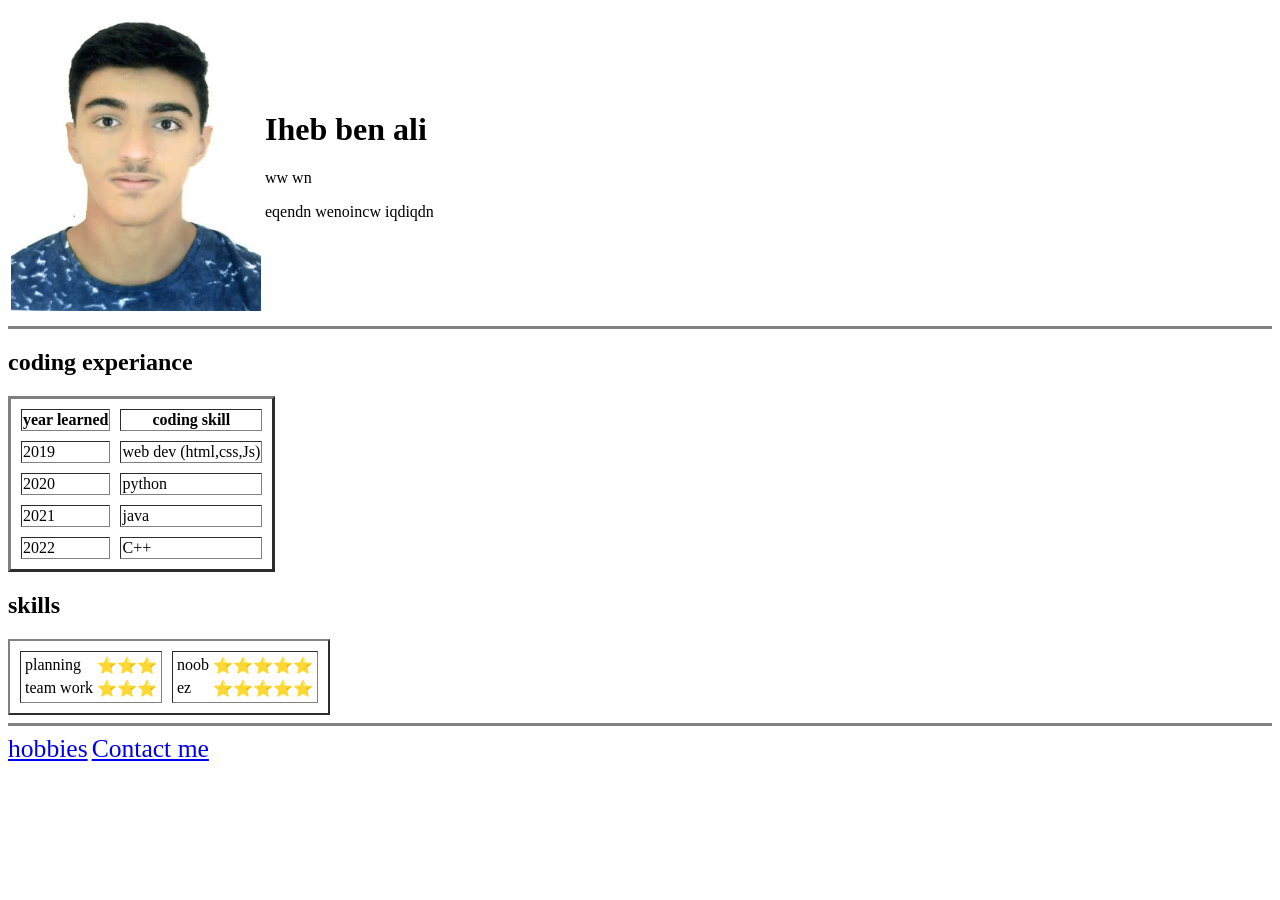
<file: index.html>
<!DOCTYPE html>
<html lang="en" dir="ltr">
  <head>
    <meta charset="utf-8">
    <title>Ihebs ez site</title>
  </head>
  <body>
    <table>
      <tr>
        <td>
          <img src="res\photo.jpg" alt="iheb noob pic" width="250" height="300">
        </td>
        <td>
          <h1>Iheb ben ali</h1>
          <p>ww wn</p>
          <p>eqendn wenoincw iqdiqdn</p>
        </td>
      </tr>
    </table>

    <hr size="3" noshade>

    <h2>coding experiance</h2>
    <table border="3" cellspacing="10">
      <thead>
        <tr>
          <th>year learned</th>
          <th>coding skill</th>
        </tr>
      </thead>
      <tbody>
        <tr>
          <td>2019</td>
          <td>web dev (html,css,Js)</td>
        </tr>
        <tr>
          <td>2020</td>
          <td>python</td>
        </tr>
        <tr>
          <td>2021</td>
          <td>java</td>
        </tr>
        <tr>
          <td>2022</td>
          <td>C++</td>
        </tr>
      </tbody>
    </table>



    <h2>skills</h2>


    <table border="2" cellspacing="10">
      <tr>
        <td>
          <table>
              <tr>
                <td>planning</td>
                <td>⭐⭐⭐</td>
              </tr>
              <tr>
                <td>team work</td>
                <td>⭐⭐⭐</td>
              </tr>

          </table>
        </td>
        <td>
          <table>
              <tr>
                <td>noob</td>
                <td>⭐⭐⭐⭐⭐</td>
              </tr>
              <tr>
                <td>ez</td>
                <td>⭐⭐⭐⭐⭐</td>
              </tr>
          </table>
        </td>
      </tr>
    </table>


    <hr size="3" noshade>
    <a href="myhobbies.html" style="font-size:2vw">hobbies</a>
    <a href="contact_me.html" style="font-size:2vw">Contact me</a>



  </body>

  </body>
</html>
</file>
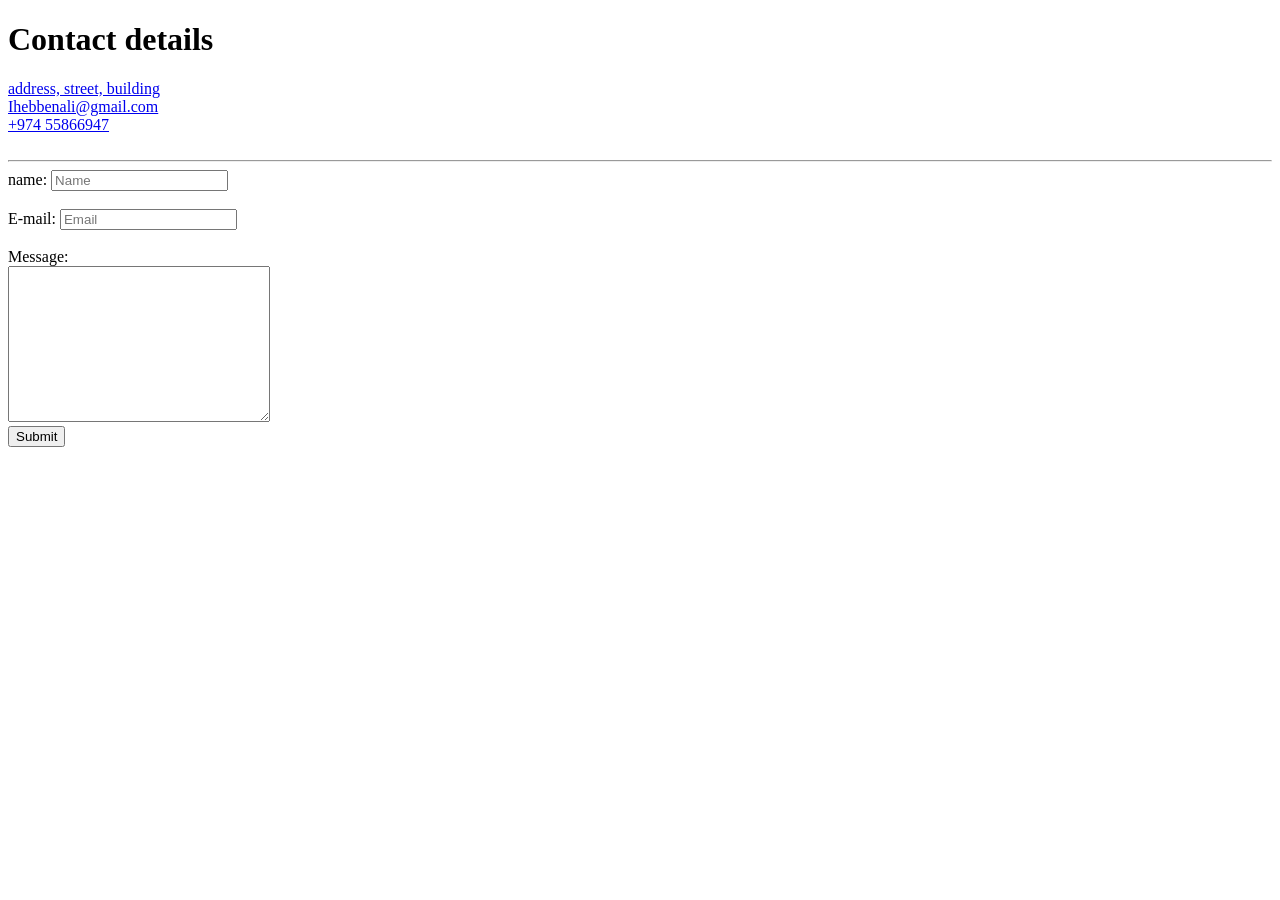
<file: contact_me.html>
<!DOCTYPE html>
<html lang="en" dir="ltr">
  <head>
    <meta charset="utf-8">
    <title></title>
  </head>
  <body>
    <h1>Contact details</h1>
    <a href="#"> address, street, building</a><br>
    <a href="#">Ihebbenali@gmail.com</a><br>
    <a href="#">+974 55866947</a><br>
    <br>
    <hr>
    <form class="" action="mailto:iheb99benali@gmail.com" method="post" enctype="text/plain">
      <label>name: </label>
      <input type="text" name="yourName" value="" placeholder="Name"><br><br>
      <label >E-mail: </label>
      <input type="email" name="yourEmail" value="" placeholder="Email"><br><br>
      <label>Message: </label><br>
      <textarea name="name" rows="10" cols="30"></textarea><br>
      <input type="submit" name="">
    </form>




  </body>


</html>
</file>
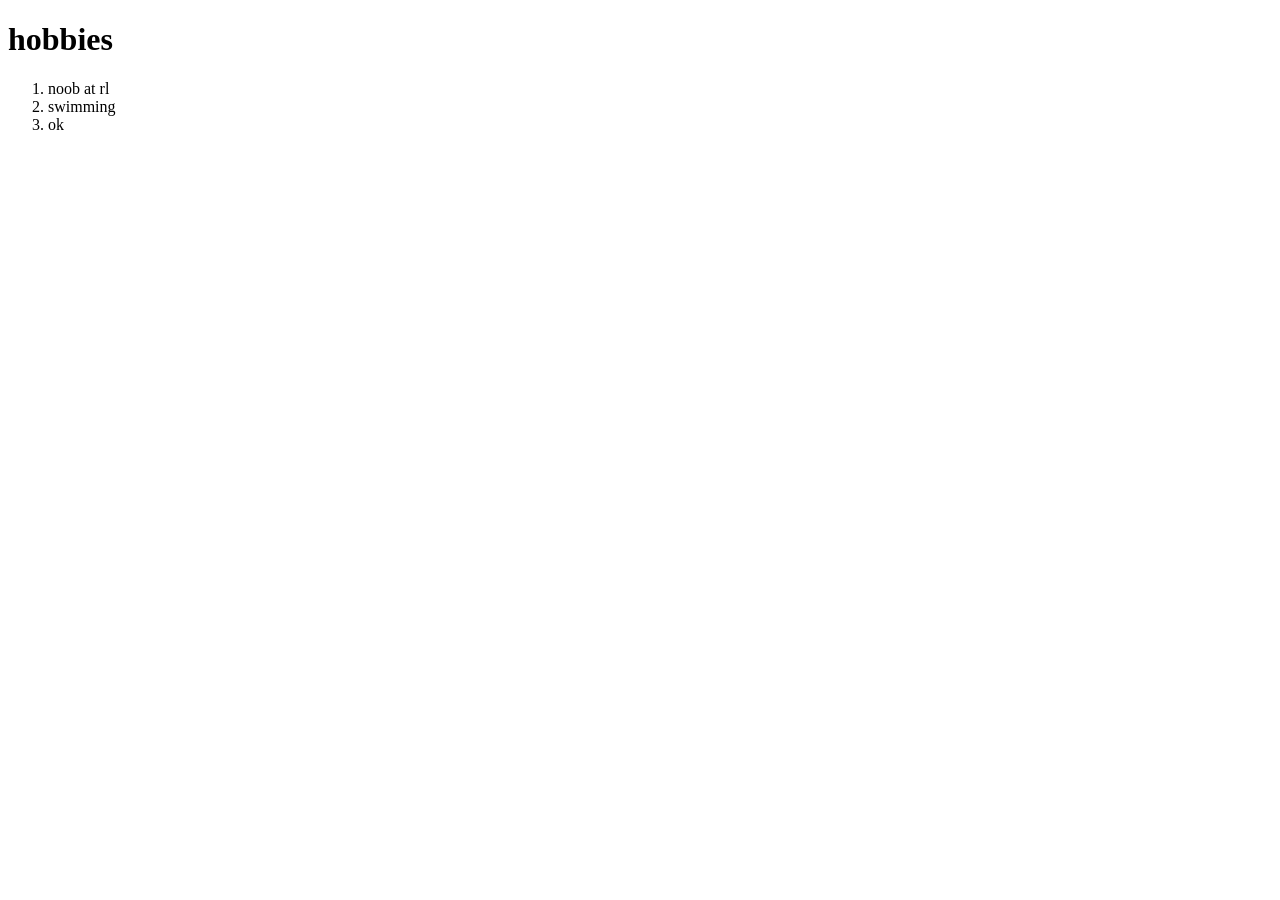
<file: myhobbies.html>
<!DOCTYPE html>
<html lang="en" dir="ltr">
  <head>
    <meta charset="utf-8">
    <title>my hobbies</title>
  </head>
  <body>
    <h1>hobbies</h1>
    <ol>
      <li>noob at rl</li>
      <li>swimming</li>
      <li>ok</li>
    </ol>
  </body>
</html>
</file>
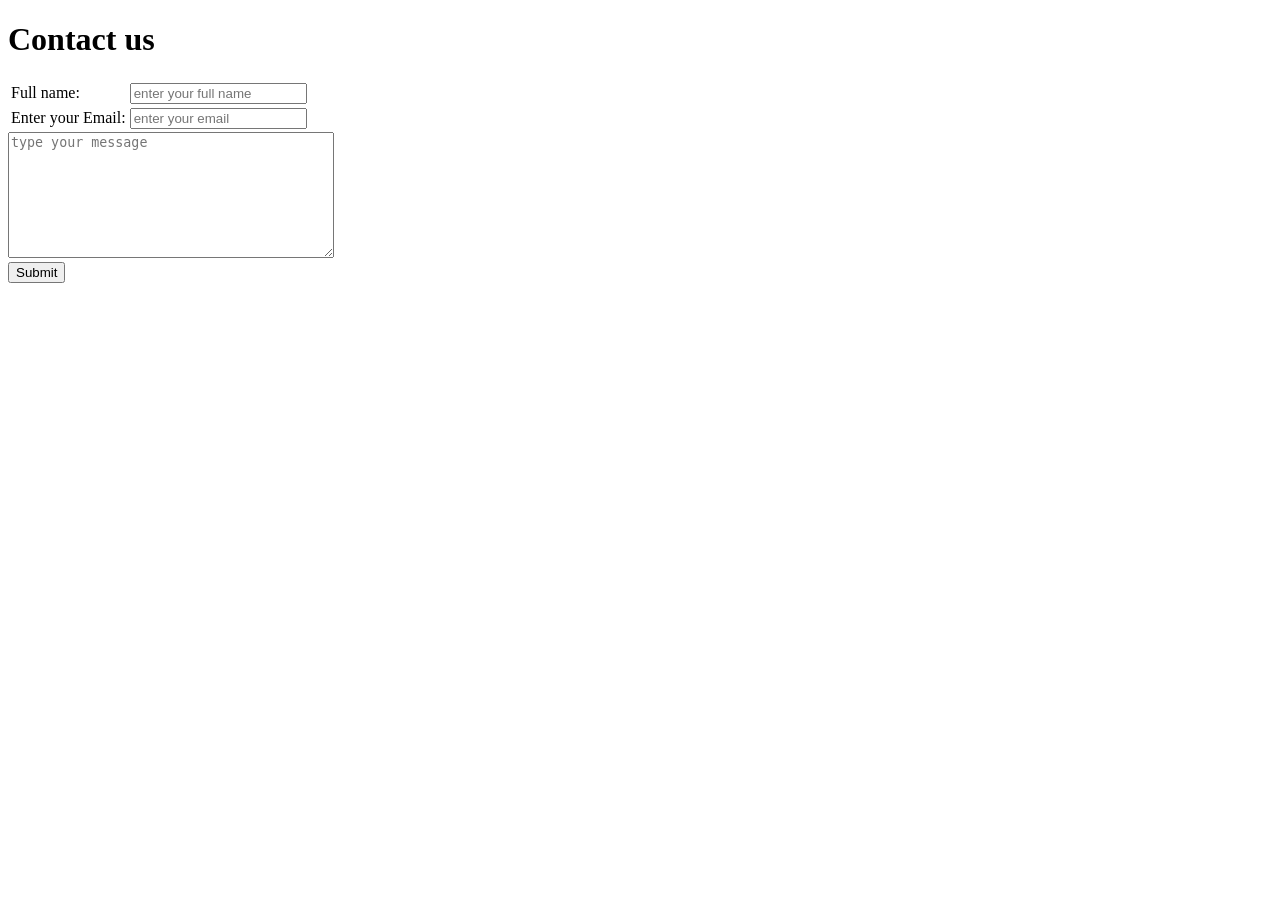
<file: Pages/contact_me.html>
<!DOCTYPE html>
<html lang="en" dir="ltr">

<head>
  <meta charset="utf-8">
  <title>contact us</title>
</head>

<body>

  <h1>Contact us</h1>
  <form class="" action="mailto:shafiq.belaroussi@outlook.com" method="post" enctype="text/plain">
    <table>

      <tr>
        <td><label for="fullName">Full name:</label></td>
        <td><input type="text" name="Input_fullName" value="" placeholder="enter your full name"></td>
      </tr>

      <tr>
        <td><label for="email">Enter your Email:</label></td>
        <td><input type="email" name="Input_email" value="" placeholder="enter your email"></td>
      </tr>

    </table>
    <textarea name="textarea_message" rows="8" cols="38" placeholder="type your message"></textarea> <br>
    <input type="submit" name="button_Submit" value="Submit" draggable="true  ">
  </form>

</body>

</html>
</file>
